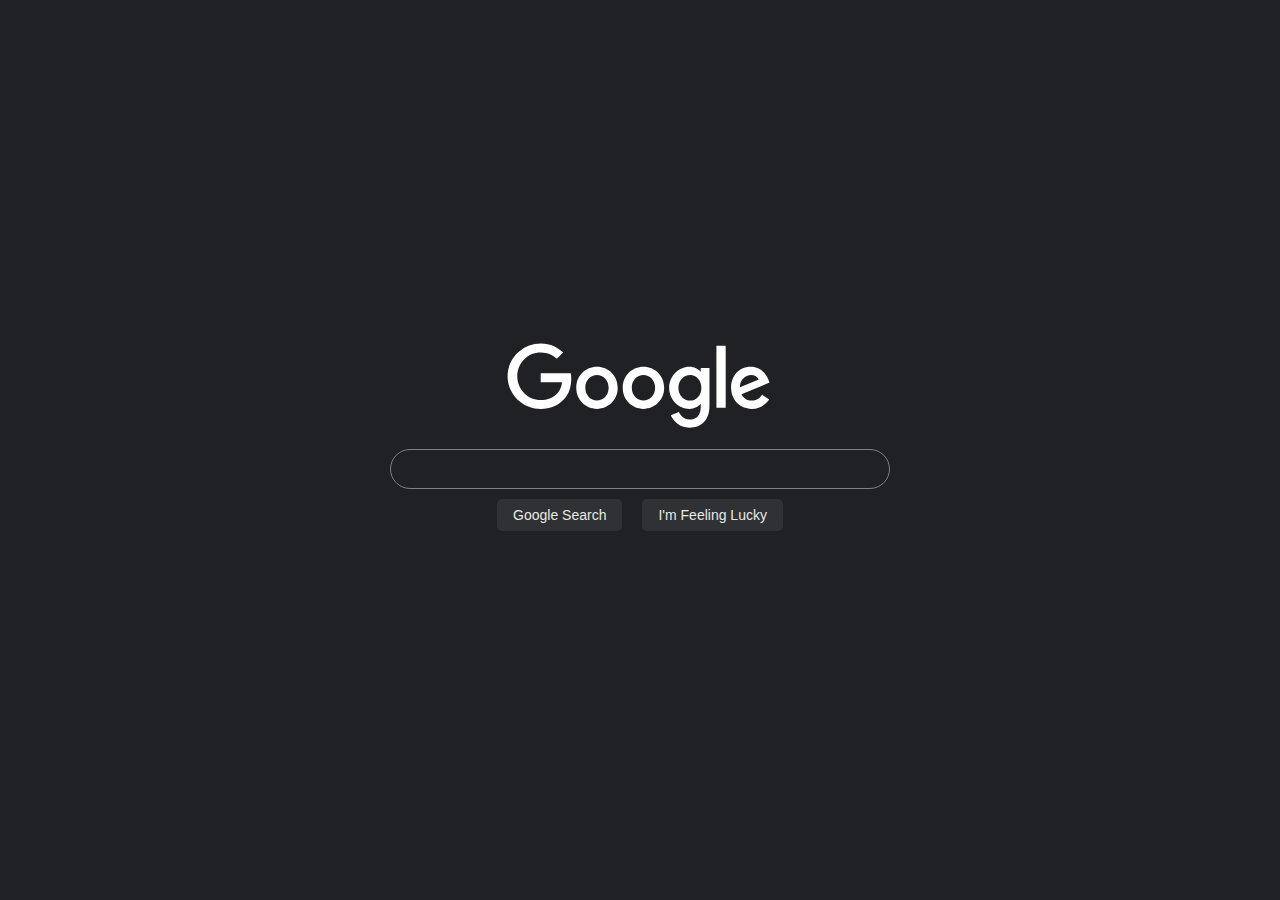
<file: index.html>
<!DOCTYPE html>
<html lang="en">
  <head>
    <meta charset="UTF-8" />
    <meta http-equiv="X-UA-Compatible" content="IE=edge" />
    <meta name="viewport" content="width=device-width, initial-scale=1.0" />
    <title>Google Clone</title>
    <link
      rel="stylesheet"
      href="https://fonts.googleapis.com/css2?family=Material+Symbols+Outlined:opsz,wght,FILL,GRAD@48,400,0,0"
    />

    <link rel="stylesheet" href="style.css" />
  </head>
  <body>
    <div class="main">
      <img class="logo-img" src="./images/google.svg" />
      <div class="content">
        <input class="search-input" type="text" />
        <div class="btn-wrapper">
          <button class="btn">
            Google Search
          </button>
          <button class="btn im-feeling">
            I'm Feeling Lucky
          </button>
        </div>
      </div>
    </div>
  </body>
  <script src="./index.js"></script>
</html>
</file>
<file: style.css>
* {
  padding: 0;
  margin: 0;
  scroll-behavior: smooth;
  box-sizing: border-box;
}

html, body {
  background-color: #202124;
  height: 100%;
}

.main {
  display: flex;
  justify-content: center;
  align-items: center;
  flex-direction: column;
  height: 100%;
}
.content {
  position: relative;
  margin: 0 auto;
  padding: 20px;
  display: flex;
  justify-content: center;
  flex-direction: column;
}

.logo-img {
  width: 270px;
  height: 90px;
}
.search-input {
  width: 500px;
  height: 40px;
  border: 1px solid grey;
  border-radius: 24px;
  font-family: arial;
  font-size: 14px;
  padding-left: 20px;
  background-color: #202124;
  color: white;
  outline: none;
}
.search-input:hover {
  background-color: #303134;
  cursor: text;
}
.btn-wrapper {
  display: flex;
  justify-content: center;
}
.btn {
  font-family: "Open Sans", sans-serif;
  font-size: 14px;
  color: #e8eae1;
  background-color: #303134;
  border: none;
  border-radius: 0.3125rem;
  padding: 0.5rem 1rem 0.5rem 1rem;
  margin: 10px;
  cursor: pointer;
}
</file>
